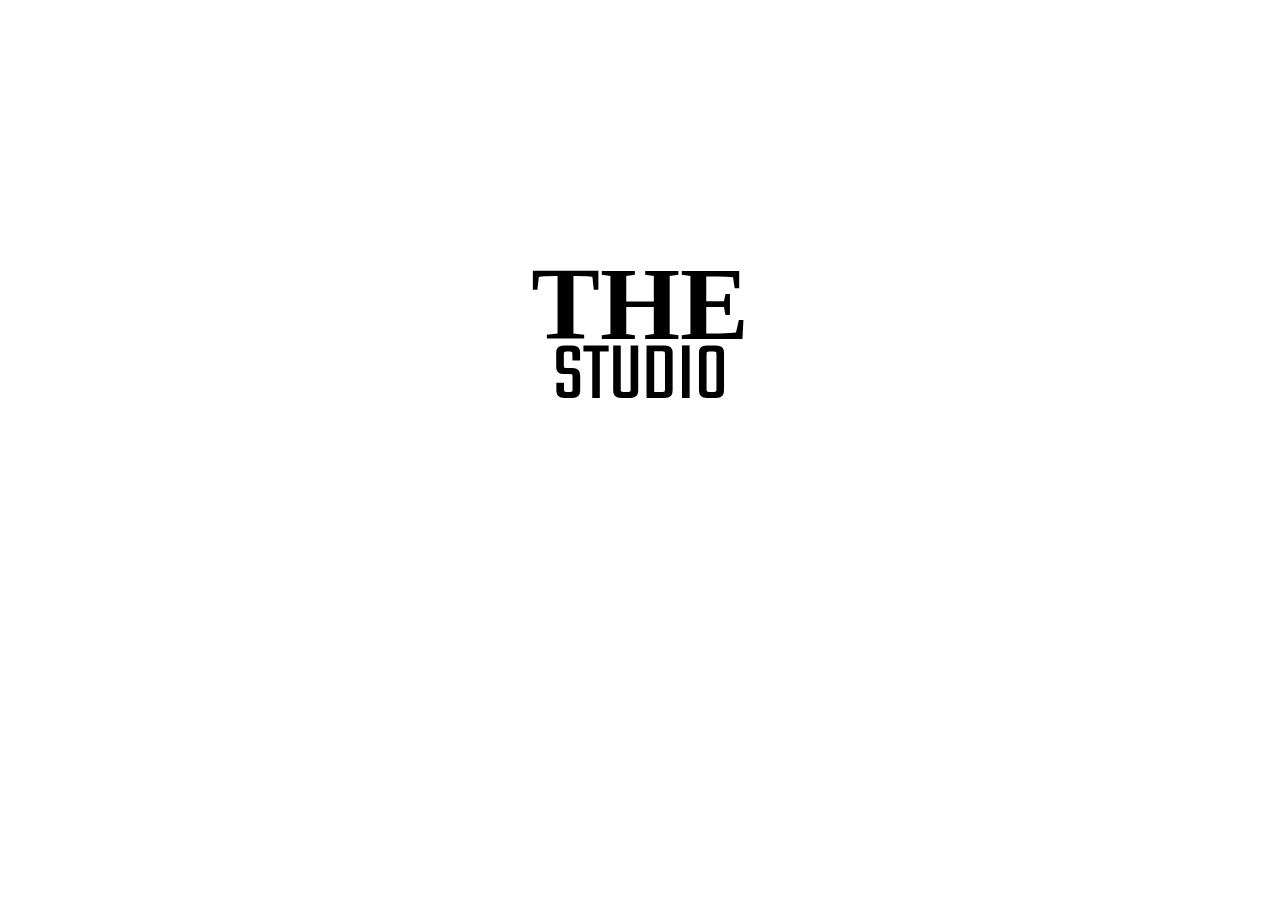
<file: index.html>
<!DOCTYPE html>
<html lang="en">
<head>
    <meta charset="UTF-8">
    <meta name="viewport" content="width=device-width, initial-scale=1.0">
    <title>Document</title>
    <link rel="stylesheet" href="style.css">
    <link rel="preconnect" href="https://fonts.googleapis.com">
<link rel="preconnect" href="https://fonts.gstatic.com" crossorigin>
<link href="https://fonts.googleapis.com/css2?family=Nosifer&family=Teko:wght@600&display=swap" rel="stylesheet">
</head>
<a href="secondpage.html">
    
    <body>
       <div class="center">
        <h1 class="center the">THE</h1>
        <p class="center s">STUDIO</p>
    
       </div>
    </body>

</a>
</html>
</file>
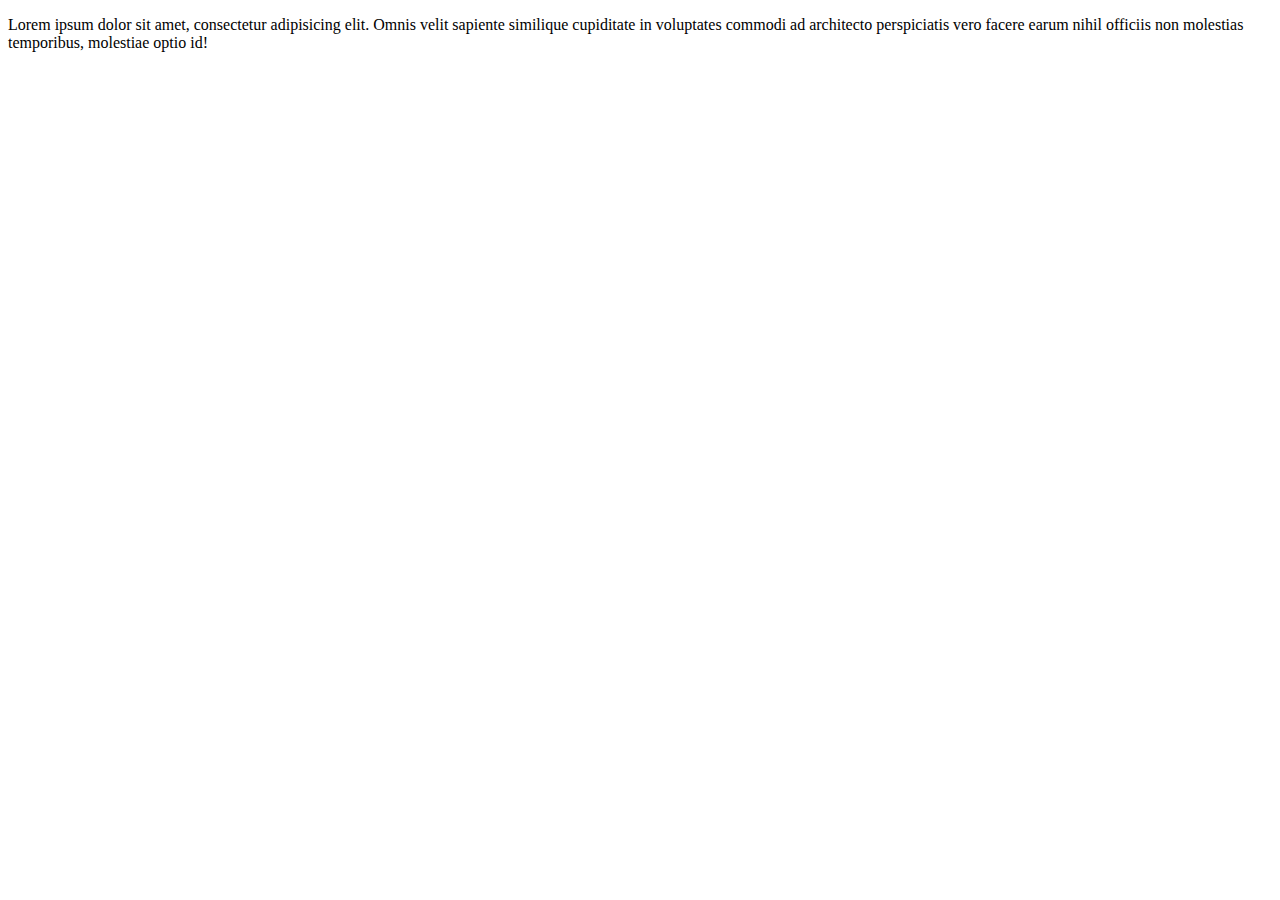
<file: secondpage.html>
<!DOCTYPE html>
<html lang="en">
<head>
    <meta charset="UTF-8">
    <meta name="viewport" content="width=device-width, initial-scale=1.0">
    <title>Document</title>
    <link rel="stylesheet" href="secondpage.css">
    <link rel="preconnect" href="https://fonts.googleapis.com">
<link rel="preconnect" href="https://fonts.gstatic.com" crossorigin>
<link href="https://fonts.googleapis.com/css2?family=Nosifer&family=Noto+Sans+Malayalam:wght@400;500;600&display=swap" rel="stylesheet">
</head>
<body>
    <div class="container">
       <div>
        <P>Lorem ipsum dolor sit amet, consectetur adipisicing elit. Omnis velit sapiente similique cupiditate in voluptates commodi ad architecto perspiciatis vero facere earum nihil officiis non molestias temporibus, molestiae optio id!</P>
       </div>
      </div>
</body>
</html>
</file>
<file: style.css>
::-webkit-scrollbar{
    display: none;
}
body{
  margin-top: 25vh;
}
a{
  /* text-emphasis: none; */
  text-decoration: none;
  color: #000;
}
.center {
  margin: auto;
  width: 50%;
  text-align: center;
  padding: 10px;
}
.the{
  font-size: 103px;
  
}
.s{
  font-family: 'Teko', sans-serif;
  margin-top: -65px;
  font-size: 84px;
}
</file>
<file: secondpage.css>
p{
    color: black;
}
</file>
